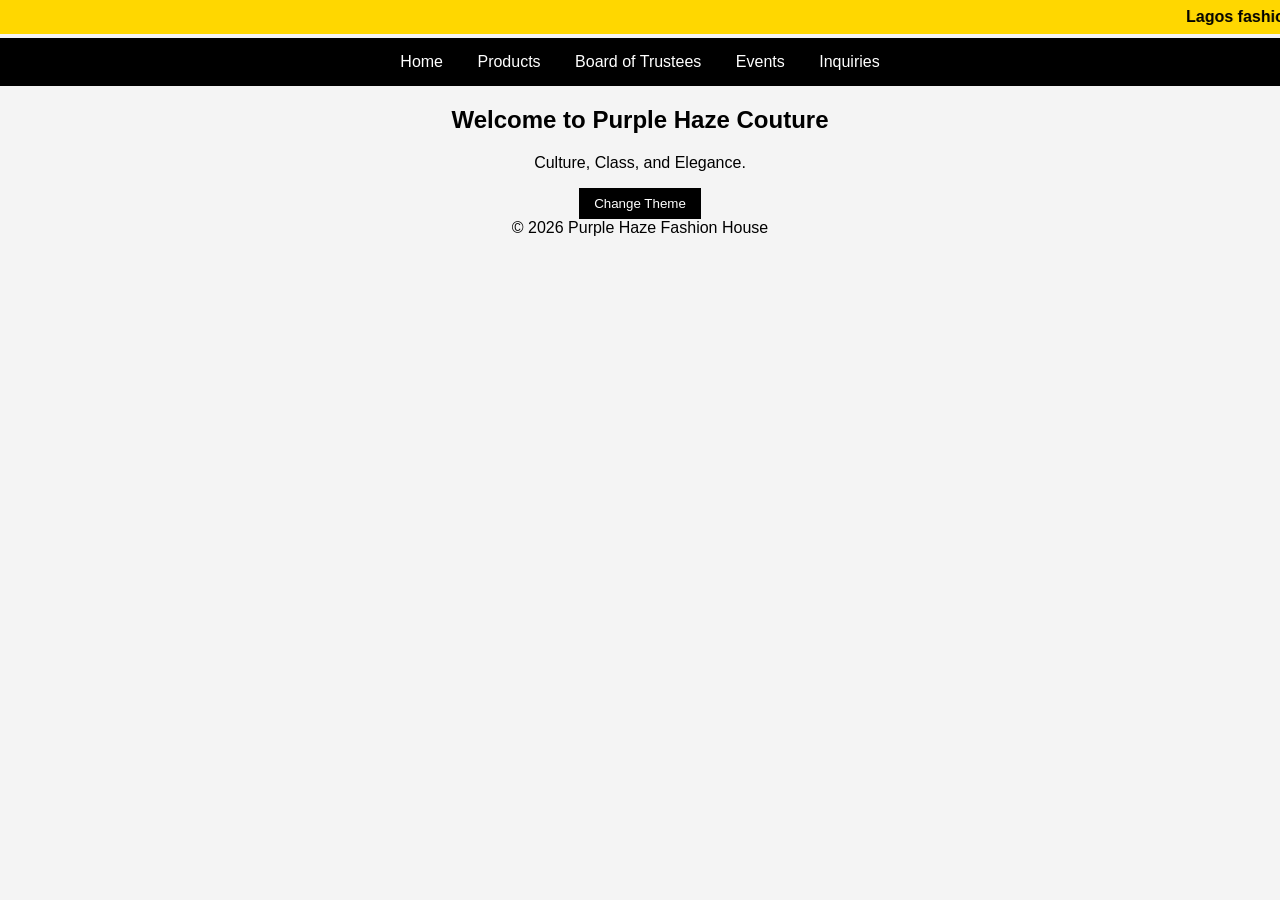
<file: index.html>
<!DOCTYPE html>
<html lang="en">
<head>
    <meta charset="UTF-8">
    <title>Purple Haze Couture</title>
    <link rel="stylesheet" href="style.css">
</head>
<body>
    <marquee class="marquee">Lagos fashion week with Purple Haze Couture - 25th January</marquee>
    
    <header>
        <nav>
            <a href="index.html">Home</a>
            <a href="products.html">Products</a>
            <a href="trustees.html">Board of Trustees</a>
            <a href="events.html">Events</a>
            <a href="inquiries.html">Inquiries</a>
        </nav>
    </header>

    <section>
        <h2>Welcome to Purple Haze Couture</h2>
        <p>Culture, Class, and Elegance.</p>
        <button onclick="changeBackground()">Change Theme</button>
    </section>

    <footer>&copy; 2026 Purple Haze Fashion House</footer>
    <script src="script.js"></script>
</body>
</html>
</file>
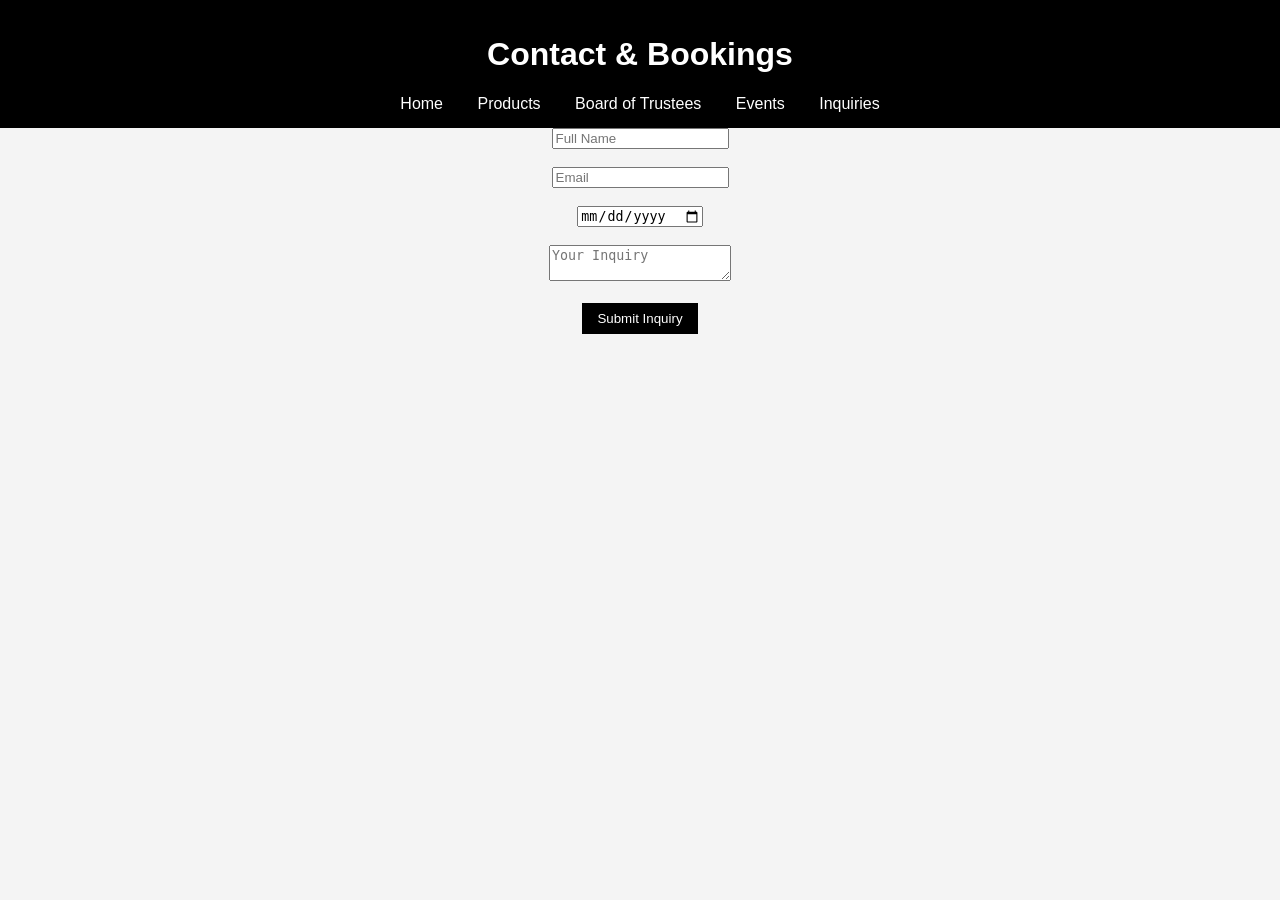
<file: inquiries.html>
<!DOCTYPE html>
<html lang="en">
<head>
    <meta charset="UTF-8">
    <title>Inquiries & Appointments</title>
    <link rel="stylesheet" href="style.css">
</head>
<body>
    <header>
        <h1>Contact & Bookings</h1>
        <nav>
            <a href="index.html">Home</a>
            <a href="products.html">Products</a>
            <a href="trustees.html">Board of Trustees</a>
            <a href="events.html">Events</a>
            <a href="inquiries.html">Inquiries</a>
        </nav>
    </header>

    <section class="form-section">
        <form onsubmit="return validateForm()">
            <input type="text" id="name" placeholder="Full Name" required><br><br>
            <input type="email" id="email" placeholder="Email" required><br><br>
            <input type="date" required><br><br>
            <textarea placeholder="Your Inquiry"></textarea><br><br>
            <button type="submit">Submit Inquiry</button>
        </form>
    </section>

    <script src="script.js"></script>
</body>
</html>
</file>
<file: style.css>
body {
    font-family: Arial, sans-serif;
    margin: 0;
    background-color: #f4f4f4;
    text-align: center;
}

header {
    background: black;
    color: white;
    padding: 15px;
}

nav a {
    color: white;
    margin: 0 15px;
    text-decoration: none;
}

nav a:hover {
    color: gold;
}

.marquee {
    background: gold;
    padding: 8px;
    font-weight: bold;
}

.products, .trustees {
    display: flex;
    justify-content: center;
    gap: 20px;
    padding: 30px;
}

.product, .member {
    background: white;
    padding: 15px;
    border-radius: 10px;
}

button {
    padding: 8px 15px;
    background: black;
    color: white;
    border: none;
    cursor: pointer;
}
</file>
